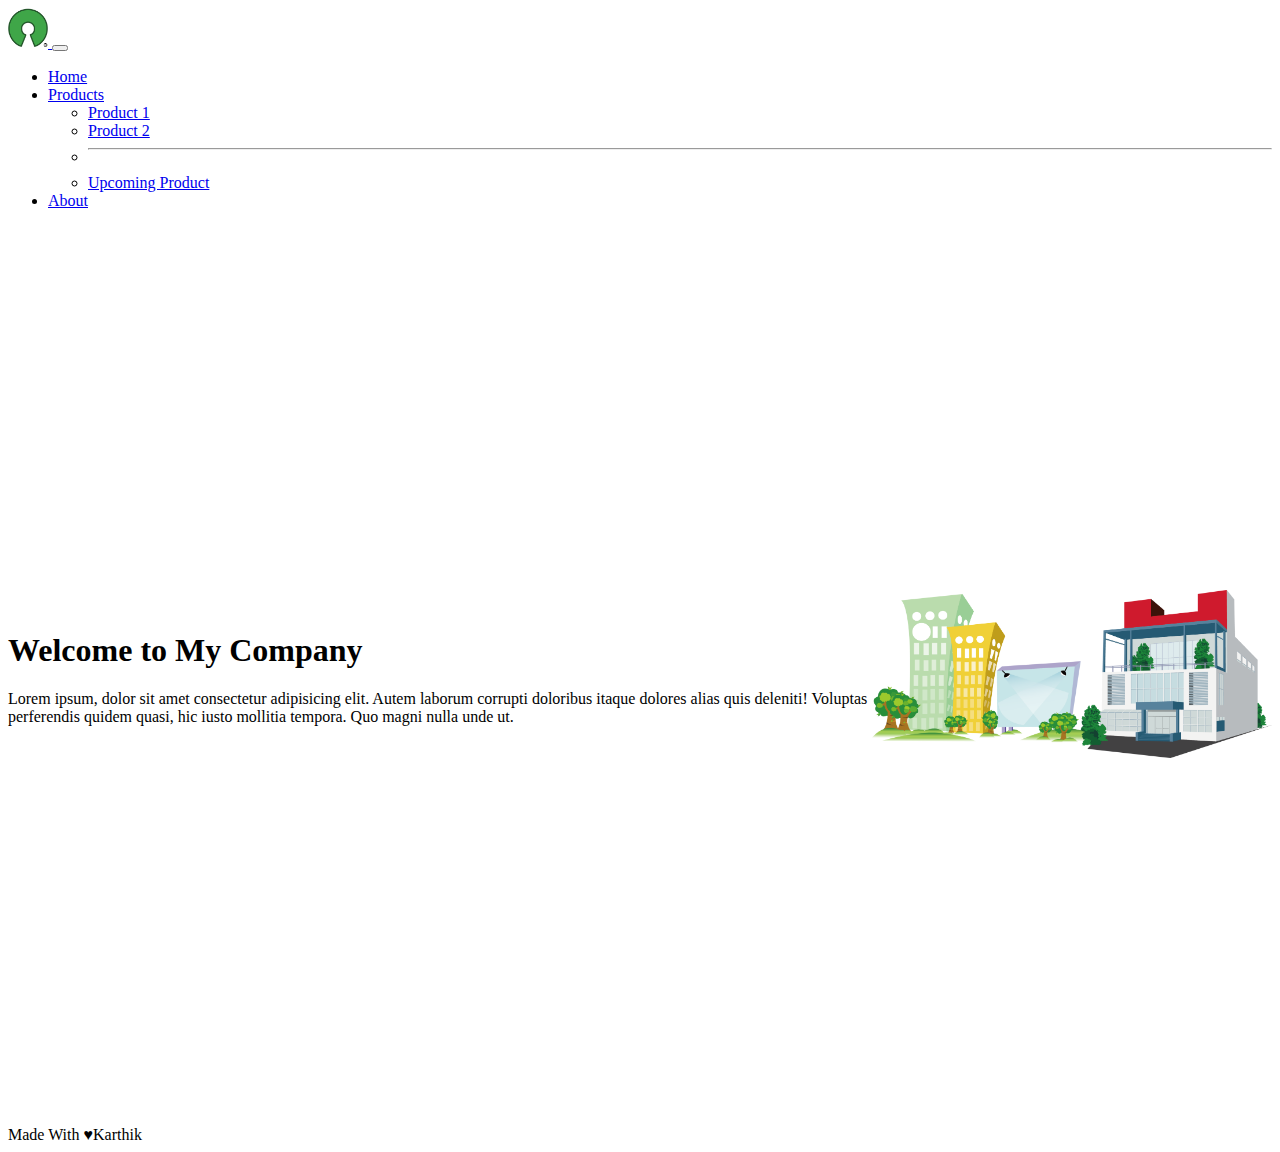
<file: index.html>
<!DOCTYPE html>
<html lang="en">

<head>
    <meta charset="UTF-8">
    <meta http-equiv="X-UA-Compatible" content="IE=edge">
    <meta name="viewport" content="width=device-width, initial-scale=1.0">
    <!-- CSS only -->
    <link href="https://cdn.jsdelivr.net/npm/bootstrap@5.1.0/dist/css/bootstrap.min.css" rel="stylesheet"
        integrity="sha384-KyZXEAg3QhqLMpG8r+8fhAXLRk2vvoC2f3B09zVXn8CA5QIVfZOJ3BCsw2P0p/We" crossorigin="anonymous">
    <!-- JavaScript Bundle with Popper -->
    <script src="https://cdn.jsdelivr.net/npm/bootstrap@5.1.0/dist/js/bootstrap.bundle.min.js"
        integrity="sha384-U1DAWAznBHeqEIlVSCgzq+c9gqGAJn5c/t99JyeKa9xxaYpSvHU5awsuZVVFIhvj"
        crossorigin="anonymous"></script>
    <link href="style.css" rel="stylesheet">
    <title>Document</title>
</head>

<body>
    <div class="container col-10">
    <nav class="navbar navbar-expand-lg navbar-dark bg-primary fixed-top">
        <a class="navbar-brand" href="#">
            <img src="images/Open_Source_Initiative_keyhole.svg.png" alt="" class=img-fluid style="width:2.5em;">
        </a>
        <button class="navbar-toggler" type="button" data-bs-toggle="collapse"
                    data-bs-target="#navbarSupportedContent" aria-controls="navbarSupportedContent"
                    aria-expanded="false" aria-label="Toggle navigation">
                    <span class="navbar-toggler-icon"></span>
                </button>
                <div class="collapse navbar-collapse" id="navbarSupportedContent">
                    <ul class="navbar-nav me-auto mb-2 mb-lg-0">
                        <li class="nav-item">
                            <a class="nav-link active" aria-current="page" href="./index.html">Home</a>
                        </li>
                        <li class="nav-item dropdown">
                            <a class="nav-link dropdown-toggle" href="#" id="navbarDropdown" role="button"
                                data-bs-toggle="dropdown" aria-expanded="false">
                                Products
                            </a>
                            <ul class="dropdown-menu" aria-labelledby="navbarDropdown">
                                <li><a class="dropdown-item" href="product1.html">Product 1</a></li>
                                <li><a class="dropdown-item" href="product1.html">Product 2</a></li>
                                <li>
                                    <hr class="dropdown-divider">
                                </li>
                                <li><a class="dropdown-item" href="product1.html">Upcoming Product</a></li>
                            </ul>
                        </li>
                        <li class="nav-item">
                            <a class="nav-link" href="./about.html">About</a>
                        </li>
                </div>
            </div>
        </nav>
    <section id="Home">
        <div class="col-lg-6 p-5">
            <h1>
                Welcome to <span class="display-3 text-primary">My Company</span>
            </h1>
            <p>Lorem ipsum, dolor sit amet consectetur adipisicing elit. Autem laborum corrupti doloribus itaque dolores
                alias quis deleniti! Voluptas perferendis quidem quasi, hic iusto mollitia tempora. Quo magni nulla unde
                ut.</p>
        </div>
        <div class="col-lg-6 w-5 ">
            <img src="images/kisspng-cartoon-architecture-company-office-building-5a7f47bb743b59.9447490915182908754761.png" alt="My-Company-logo" style="width: 25em;" class="img-fluid" >
        </div>
       </div> 
    </section>
    <footer class="text-center fixed-bottom">
        Made With <span>&hearts;Karthik</span>
    </footer>

</body>

</html>
</file>
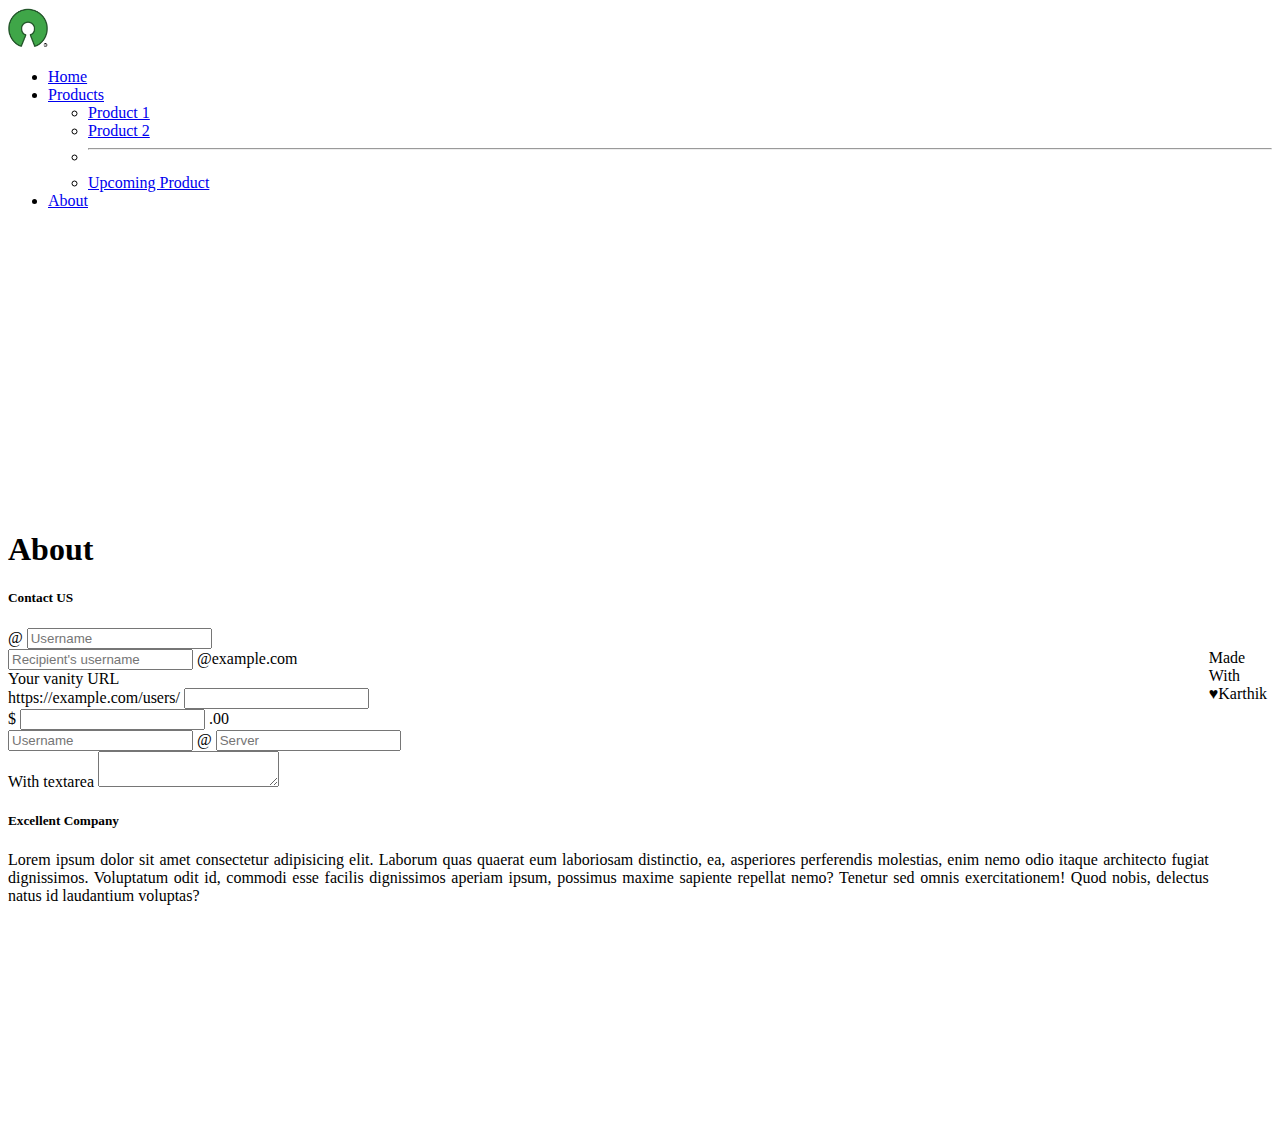
<file: about.html>
<!DOCTYPE html>
<html lang="en">

<head>
    <meta charset="UTF-8">
    <meta http-equiv="X-UA-Compatible" content="IE=edge">
    <meta name="viewport" content="width=device-width, initial-scale=1.0">
    <!-- CSS only -->
    <link href="https://cdn.jsdelivr.net/npm/bootstrap@5.1.0/dist/css/bootstrap.min.css" rel="stylesheet"
        integrity="sha384-KyZXEAg3QhqLMpG8r+8fhAXLRk2vvoC2f3B09zVXn8CA5QIVfZOJ3BCsw2P0p/We" crossorigin="anonymous">
    <!-- JavaScript Bundle with Popper -->
    <script src="https://cdn.jsdelivr.net/npm/bootstrap@5.1.0/dist/js/bootstrap.bundle.min.js"
        integrity="sha384-U1DAWAznBHeqEIlVSCgzq+c9gqGAJn5c/t99JyeKa9xxaYpSvHU5awsuZVVFIhvj"
        crossorigin="anonymous"></script>
    <link href="style.css" rel="stylesheet">
    <title>Document</title>

</head>

<body>
    <div class="container col-10">
    <nav class="navbar navbar-expand-lg navbar-dark bg-primary fixed-top">
        <a class="navbar-brand" href="#">
            <img src="images/Open_Source_Initiative_keyhole.svg.png" alt="" class=img-fluid style="width:2.5em;">
        </a>
        <div class="collapse navbar-collapse" id="navbarSupportedContent">
            <ul class="navbar-nav me-auto mb-2 mb-lg-0">
                <li class="nav-item">
                    <a class="nav-link active" aria-current="page" href="./index.html">Home</a>
                </li>
                <li class="nav-item dropdown">
                    <a class="nav-link dropdown-toggle" href="#" id="navbarDropdown" role="button"
                        data-bs-toggle="dropdown" aria-expanded="false">
                        Products
                    </a>
                    <ul class="dropdown-menu" aria-labelledby="navbarDropdown">
                        <li><a class="dropdown-item" href="./product1.html">Product 1</a></li>
                        <li><a class="dropdown-item" href="./product1.html">Product 2</a></li>
                        <li>
                            <hr class="dropdown-divider">
                        </li>
                        <li><a class="dropdown-item" href="./product1.html">Upcoming Product</a></li>
                    </ul>
                </li>
                <li class="nav-item">
                    <a class="nav-link" href="./about.html">About</a>
                </li>
        </div>
    </div>
</nav>
<main>
    <!-- Products Section -->
    <div class="container-fluid col-10">
    <section id="products">
        <div class="row">
            <h1 class="text-center display-6 mb-4" style="margin-top: 100px;">About</h1>
            <div class="col-lg-6 p-2">
                <h5>Contact US</h5>
                <div class="input-group mb-3">
                    <span class="input-group-text" id="basic-addon1">@</span>
                    <input type="text" class="form-control" placeholder="Username" aria-label="Username"
                        aria-describedby="basic-addon1">
                </div>

                <div class="input-group mb-3">
                    <input type="text" class="form-control" placeholder="Recipient's username"
                        aria-label="Recipient's username" aria-describedby="basic-addon2">
                    <span class="input-group-text" id="basic-addon2">@example.com</span>
                </div>

                <label for="basic-url" class="form-label">Your vanity URL</label>
                <div class="input-group mb-3">
                    <span class="input-group-text" id="basic-addon3">https://example.com/users/</span>
                    <input type="text" class="form-control" id="basic-url" aria-describedby="basic-addon3">
                </div>

                <div class="input-group mb-3">
                    <span class="input-group-text">$</span>
                    <input type="text" class="form-control" aria-label="Amount (to the nearest dollar)">
                    <span class="input-group-text">.00</span>
                </div>

                <div class="input-group mb-3">
                    <input type="text" class="form-control" placeholder="Username" aria-label="Username">
                    <span class="input-group-text">@</span>
                    <input type="text" class="form-control" placeholder="Server" aria-label="Server">
                </div>

                <div class="input-group">
                    <span class="input-group-text">With textarea</span>
                    <textarea class="form-control" aria-label="With textarea"></textarea>
                </div>
            </div>
            <div class="col-lg-6">
                <h5 class="display-3 d-flex justify-content-center">Excellent Company</h5>
                <p style="text-align: justify">
                    Lorem ipsum dolor sit amet consectetur adipisicing elit. Laborum quas quaerat eum laboriosam
                    distinctio, ea, asperiores perferendis molestias, enim nemo odio itaque architecto fugiat
                    dignissimos. Voluptatum odit id, commodi esse facilis dignissimos aperiam ipsum, possimus
                    maxime
                    sapiente repellat nemo? Tenetur sed omnis exercitationem! Quod nobis, delectus natus id
                    laudantium voluptas?
                </p>
            </div>
        </div>
        <footer class="text-center fixed-bottom">
            Made With <span>&hearts;Karthik</span>
        </footer>
    </section>
    </main>
        </body>
        </html>
</file>
<file: style.css>
body{
    overflow-x:hidden;
}
section{
    min-height:100vh;
    justify-content:center;
    display:flex;
    align-items:center;
}
</file>
